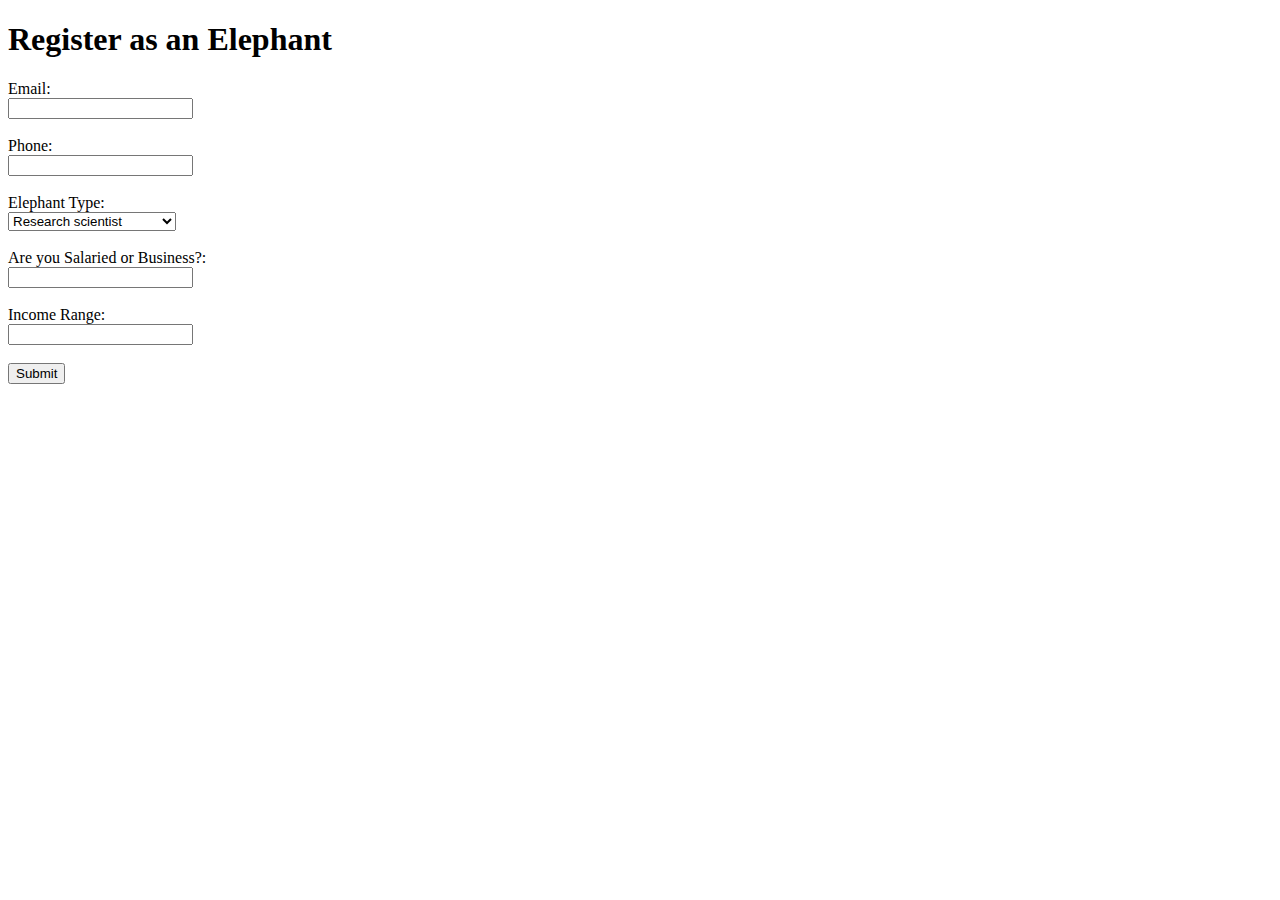
<file: templates/register.html>
<!DOCTYPE html>
<html>
<head>
    <title>Register - ClanWAN</title>
</head>
<body>
    <h1>Register as an Elephant</h1>
    <form method="POST" action="/register">
        <label>Email:</label><br>
        <input type="email" name="email" required><br><br>

        <label>Phone:</label><br>
        <input type="text" name="phone" required><br><br>

        <label>Elephant Type:</label><br>
        <select name="elephant_type" required>
            <option>Research scientist</option>
            <option>Research scholar</option>
            <option>Stock market beginner</option>
            <option>Stock market algo trader</option>
        </select><br><br>

        <label>Are you Salaried or Business?:</label><br>
        <input type="text" name="occupation" required><br><br>

        <label>Income Range:</label><br>
        <input type="text" name="income_range" required><br><br>

        <input type="submit" value="Submit">
    </form>
</body>
</html>
</file>
